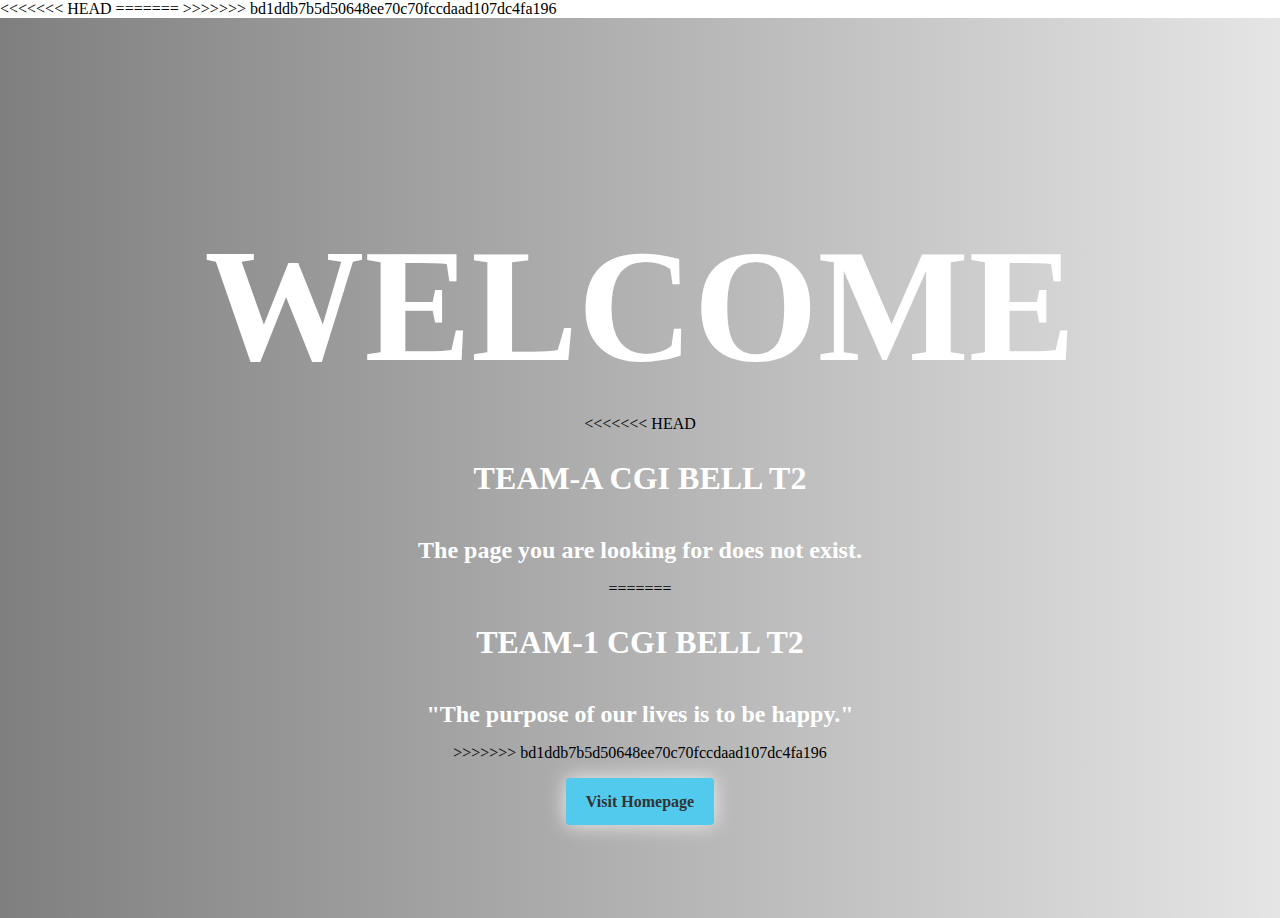
<file: index.html>
<!DOCTYPE html>
<html lang="en">

<head>
  <meta charset="UTF-8">
  <meta http-equiv="X-UA-Compatible" content="IE=edge">
  <meta name="viewport" content="width=device-width, initial-scale=1.0">
<<<<<<< HEAD
  <title>WELCOME TO TEAM-A CAPSTONE PROJECT</title>
=======
  <title>WELCOME TO TEAM-1</title>
>>>>>>> bd1ddb7b5d50648ee70c70fccdaad107dc4fa196
  <style>
    body {
      margin: 0;
      box-sizing: border-box;
    }

    .container {
      height: 100vh;
      display: flex;
      justify-content: center;
      align-items: center;
      flex-direction: column;
      background: linear-gradient(to right, rgba(0, 0, 0, .5), rgba(0, 0, 0, .1)), url('https://images.unsplash.com/photo-1595624871930-6e8537998592?ixlib=rb-1.2.1&ixid=MnwxMjA3fDB8MHxwaG90by1wYWdlfHx8fGVufDB8fHx8&auto=format&fit=crop&w=871&q=80');
      background-size: cover;
      background-position: center;
      background-repeat: no-repeat;
    }

    h1 {
      font-size: 10rem;
      color: #fff;
      text-transform: uppercase;
      font-weight: 700;
      margin-bottom: 1rem;
    }

    h2 {
      font-size: 2rem;
      color: #fff;
      text-transform: uppercase;
      font-weight: 700;
      margin-bottom: 1rem;
    }

    p {
      font-size: 1.5rem;
      color: #fff;
      font-weight: 700;
      margin-bottom: 1rem;
    }

    a {
      padding: 15px 20px;
      background: #52caee;
      font-size: 1rem;
      text-decoration: none;
      color: #333333;
      border-radius: .25rem;
      box-shadow: 0 0 20px rgba(255, 255, 255, 0.808)
    }
  </style>
</head>

<body>
  <div class="container">
    <h1>WELCOME</h1>
<<<<<<< HEAD
    <h2>TEAM-A CGI BELL T2</h2>
    <p>The page you are looking for does not exist.</p>
=======
    <h2>TEAM-1 CGI BELL T2</h2>
    <p>"The purpose of our lives is to be happy."</p>
>>>>>>> bd1ddb7b5d50648ee70c70fccdaad107dc4fa196
    <p><a href="#">Visit Homepage</a></p>
  </div>
</body>

</html>
</file>
